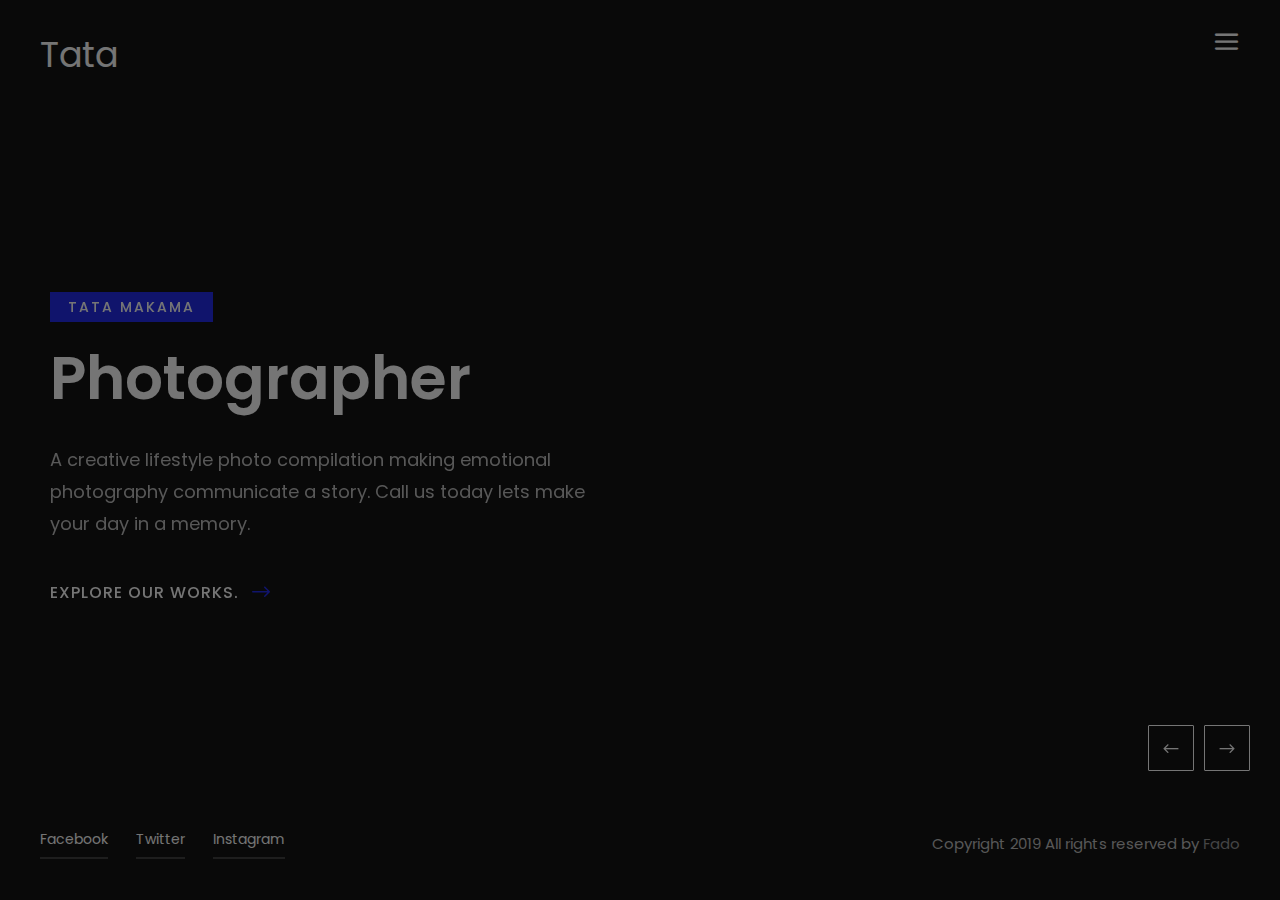
<file: index.html>
<!DOCTYPE html>
<html lang="eng">
<head>
	<title>Tata | Portfolio</title>
	<meta charset="UTF-8">
	<meta name="description" content="Tata Makama Photographer">
	<meta name="keywords" content="photo, html">
	<meta name="viewport" content="width=device-width, initial-scale=1.0">
	<!-- Stylesheets -->
	<link rel="stylesheet" href="css/bootstrap.min.css"/>
	<link rel="stylesheet" href="css/font-awesome.min.css"/>
	<link rel="stylesheet" href="css/elegant-icons.css"/>
	<link rel="stylesheet" href="css/owl.carousel.min.css"/>
	<link href="https://fonts.googleapis.com/css?family=Trade+Winds&display=swap" rel="stylesheet">

	<!-- Main Stylesheets -->
	<link rel="stylesheet" href="css/style.css"/>

</head>
<body>
	<!-- Page Preloder -->
	<div id="preloder">
		<div class="loader"></div>
	</div>

	<!-- Offcanvas Menu Section -->
	<div class="offcanvas-menu-wrapper">
		<div class="menu-header">
			<a href="./index.html" class="site-logo">
			 Tata Makama
			</a>
			<div class="menu-switch" id="menu-canvas-close">
				<i class="icon_close"></i>
			</div>
		</div>
		<ul class="main-menu">
			<li><a href="index.html" class="active">Home</a></li>
			<li><a href="gallery.html">Gallery</a></li>
			<li><a href="blog.html">Blog</a></li>
			<li><a href="about.html">About</a></li>
			<li><a href="contact.html">Contact</a></li>
		</ul>
		<div class="menu-footer">
			<div class="footer-social">
				<a href="#">Facebook</a>
				<a href="#">Twitter</a>
				<a href="#">Instagram</a>
			</div>
			<div class="copyright">
			<p>
 	 			Copyright 2019 All rights reserved  by <a href="$" target="_blank">Fado</a>
  	   		</p>
	 		</div>
		</div>
	</div>
	<!-- Offcanvas Menu Section end -->
	
	<!-- Header section -->
	<header class="header-section">
		<a href="./index.html" class="site-logo">
			Tata 
		</a>
		<div class="menu-switch" id="menu-canvas-show">
			<i class="icon_menu"></i>
		</div>
	</header>
	<!-- Header section end -->

	<!-- Hero section -->
	<section class="hero-section">
		<div class="hero-slider owl-carousel">
			<div class="hero-item">
				<div class="hero-text">
					<div class="ht-cata">Tata Makama</div>
					<h2>Photographer</h2>
					<p> A creative lifestyle photo compilation making emotional photography communicate a story. Call us today lets make your day in a memory.</p>
					<a href="./gallery.html" class="ht-btn">Explore our works. <i class="arrow_right"></i></a>
				</div>
				<div class="hi-bg set-bg" data-setbg="https://res.cloudinary.com/fado/image/upload/v1582569573/Tata%20Makama/img/slider-1_glulpc.jpg"></div>
			</div>
			<div class="hero-item">
				<div class="hero-text">
					<div class="ht-cata">Tata Makama</div>
					<h2>Photographer</h2>
					<p>Contact Us Now!</p>
					<a href="./contact.html" class="ht-btn">Contact us <i class="arrow_right"></i></a>
				</div>
				<div class="hi-bg set-bg" data-setbg="https://res.cloudinary.com/fado/image/upload/v1582569572/Tata%20Makama/img/slider-2_rz9vy5.jpg"></div>
			</div>
			<div class="hero-item">
				<div class="hero-text">
					<div class="ht-cata">Tata Makama</div>
					<h2>Photographer</h2>
					<p>Visit our blog today, learn tips to take amazing pics. </p>
					<a href="./blog.html" class="ht-btn">See More <i class="arrow_right"></i></a>
				</div>
				<div class="hi-bg set-bg" data-setbg="https://res.cloudinary.com/fado/image/upload/v1582576478/Tata%20Makama/img/slider-3_blwbri.jpg"></div>
			</div>
		</div>
	</section>
	<!-- Hero section end -->

	<!-- Footer section -->
	<footer class="footer-section">
		<div class="footer-social">
			<a href="#">Facebook</a>
			<a href="#">Twitter</a>
			<a href="#">Instagram</a>
		</div>
		<div class="copyright"><p>
  Copyright 2019 All rights reserved  by <a href="" target="_blank">Fado</a>
  </p></div>
	</footer>
	<!-- Footer section end -->

	<!--====== Javascripts & Jquery ======-->
	<script src="js/vendor/jquery-3.2.1.min.js"></script>
	<script src="js/bootstrap.min.js"></script>
	<script src="js/owl.carousel.min.js"></script>
	<script src="js/masonry.pkgd.min.js"></script>
	<script src="js/main.js"></script>

	</body>
</html>
</file>
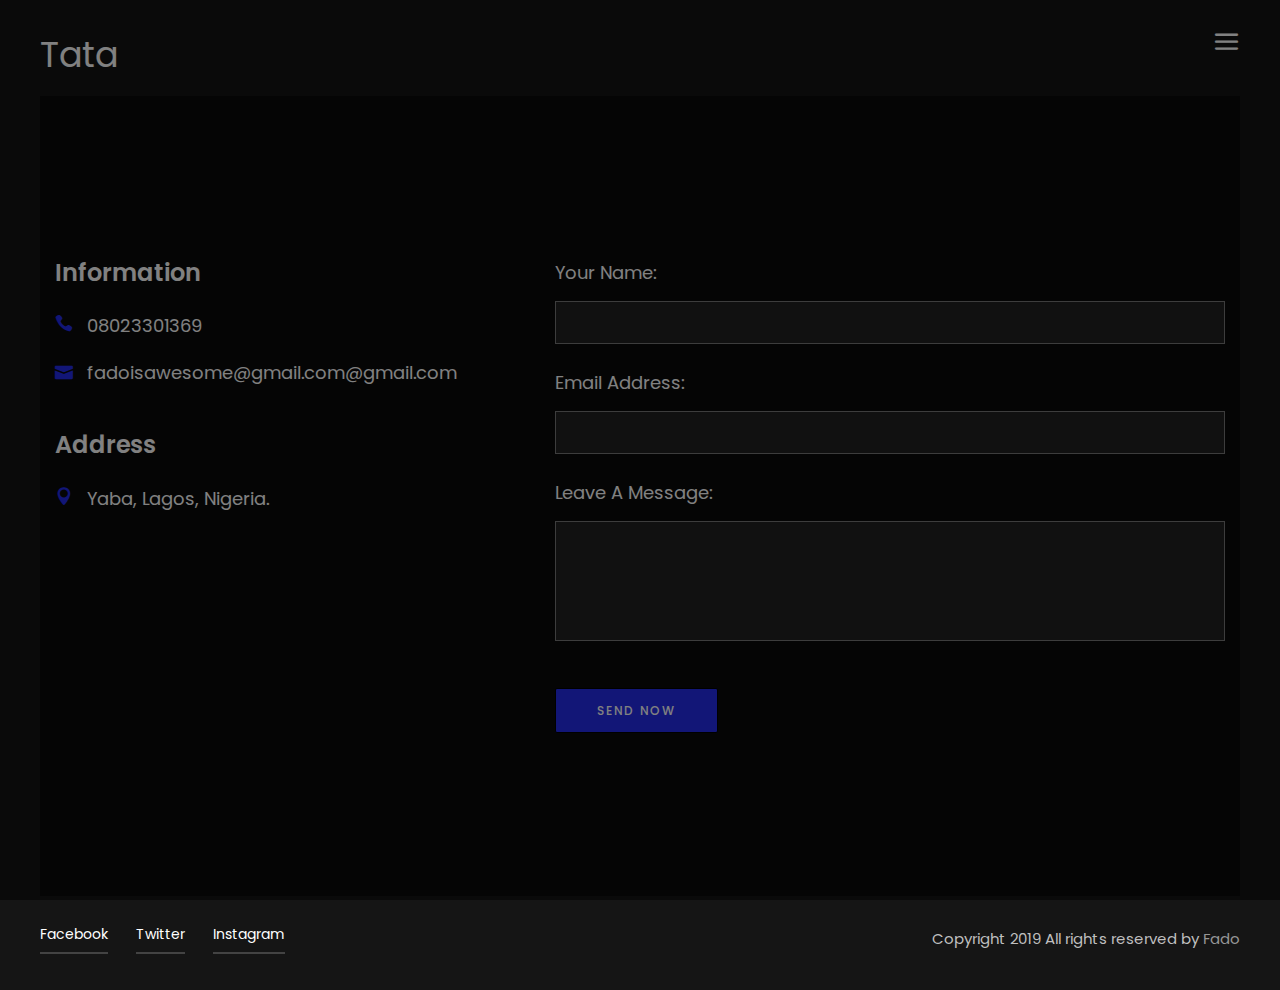
<file: contact.html>
<!DOCTYPE html>
<html lang="eng">
<head>
	<title>Tata | Contact Me</title>
	<meta charset="UTF-8">
	<meta name="description" content="Tata Makama Contact Me">
	<meta name="keywords" content="photo, html">
	<meta name="viewport" content="width=device-width, initial-scale=1.0">
	<!-- Stylesheets -->
	<link rel="stylesheet" href="css/bootstrap.min.css"/>
	<link rel="stylesheet" href="css/font-awesome.min.css"/>
	<link rel="stylesheet" href="css/elegant-icons.css"/>
	<link href="https://fonts.googleapis.com/css?family=Trade+Winds&display=swap" rel="stylesheet">
	<!-- Main Stylesheets -->
	<link rel="stylesheet" href="css/style.css"/>

</head>
<body>
	<!-- Page Preloder -->
	<div id="preloder">
		<div class="loader"></div>
	</div>

	<!-- Offcanvas Menu Section -->
	<div class="offcanvas-menu-wrapper">
		<div class="menu-header">
			<a href="./index.html" class="site-logo">
				Tata
			</a>
			<div class="menu-switch" id="menu-canvas-close">
				<i class="icon_close"></i>
			</div>
		</div>
		<ul class="main-menu">
			<li><a href="index.html">Home</a></li>
			<li><a href="gallery.html">Gallery</a></li>
			<li><a href="blog.html">Blog</a></li>
			<li><a href="about.html">About</a></li>
			<li><a href="contact.html" class="active">Contact</a></li>
		</ul>
		<div class="menu-footer">
			<div class="footer-social">
				<a href="#">Facebook</a>
				<a href="#">Twitter</a>
				<a href="#">Instagram</a>
			</div>
			<div class="copyright">
				<p>
					Copyright 2019 All rights reserved  by <a href="$" target="_blank">Fado</a>
				</p>
			</div>
		</div>
	</div>
	<!-- Offcanvas Menu Section end -->
	
	<!-- Header section -->
	<header class="header-section">
		<a href="./index.html" class="site-logo">
			Tata
		</a>
		<div class="menu-switch" id="menu-canvas-show">
			<i class="icon_menu"></i>
		</div>
	</header>
	<!-- Header section end -->

	<!-- Contact section -->
	<section class="contact-section">
		<div class="contact-warp set-bg" data-setbg="https://res.cloudinary.com/fado/image/upload/v1582569511/Tata%20Makama/img/bg-2_oow8ns.jpg">
			<div class="container">
				<div class="row">
					<div class="col-lg-5">
						<div class="contact-info">
							<h4>Information</h4>
							<div class="ci-item"><i class="icon_phone"></i>08023301369</div>
							<div class="ci-item"><i class="icon_mail"></i>fadoisawesome@gmail.com@gmail.com</div>
						</div>
						<div class="contact-info">
							<h4>Address</h4>
							<div class="ci-item"><i class="icon_pin"></i>Yaba, Lagos, Nigeria.</div>
						</div>
					</div>
					<div class="col-lg-7">
						<form class="contact-form">
							<label for="y-name">Your Name:</label>
							<input type="text" id="y-name">
							<label for="y-email">Email Address:</label>
							<input type="text" id="y-email">
							<label for="y-msg">Leave A Message:</label>
							<textarea id="y-msg"></textarea>
							<button class="site-btn">Send Now</button>
						</form>
					</div>
				</div>
			</div>
		</div>
	</section>
	<!-- Contact section end -->

	<!-- Footer section -->
	<footer class="footer-section">
		<div class="footer-social">
			<a href="#">Facebook</a>
			<a href="#">Twitter</a>
			<a href="#">Instagram</a>
		</div>
		<div class="copyright">
			<p>
				Copyright 2019 All rights reserved  by <a href="$" target="_blank">Fado</a>
			</p>
		</div>
	</footer>
	<!-- Footer section end -->

	<!--====== Javascripts & Jquery ======-->
	<script src="js/vendor/jquery-3.2.1.min.js"></script>
	<script src="js/bootstrap.min.js"></script>
	<script src="js/owl.carousel.min.js"></script>
	<script src="js/masonry.pkgd.min.js"></script>
	<script src="js/main.js"></script>

	</body>
</html>
</file>
<file: css/elegant-icons.css>
@font-face {
	font-family: 'ElegantIcons';
	src:url('../icon-fonts/ElegantIcons.eot');
	src:url('../icon-fonts/ElegantIcons.eot?#iefix') format('embedded-opentype'),
		url('../icon-fonts/ElegantIcons.woff') format('woff'),
		url('../icon-fonts/ElegantIcons.ttf') format('truetype'),
		url('../icon-fonts/ElegantIcons.svg#ElegantIcons') format('svg');
	font-weight: normal;
	font-style: normal;
}

/* Use the following CSS code if you want to use data attributes for inserting your icons */
[data-icon]:before {
	font-family: 'ElegantIcons';
	content: attr(data-icon);
	speak: none;
	font-weight: normal;
	font-variant: normal;
	text-transform: none;
	line-height: 1;
	-webkit-font-smoothing: antialiased;
	-moz-osx-font-smoothing: grayscale;
}

/* Use the following CSS code if you want to have a class per icon */
/*
Instead of a list of all class selectors,
you can use the generic selector below, but it's slower:
[class*="your-class-prefix"] {
*/
.arrow_up, .arrow_down, .arrow_left, .arrow_right, .arrow_left-up, .arrow_right-up, .arrow_right-down, .arrow_left-down, .arrow-up-down, .arrow_up-down_alt, .arrow_left-right_alt, .arrow_left-right, .arrow_expand_alt2, .arrow_expand_alt, .arrow_condense, .arrow_expand, .arrow_move, .arrow_carrot-up, .arrow_carrot-down, .arrow_carrot-left, .arrow_carrot-right, .arrow_carrot-2up, .arrow_carrot-2down, .arrow_carrot-2left, .arrow_carrot-2right, .arrow_carrot-up_alt2, .arrow_carrot-down_alt2, .arrow_carrot-left_alt2, .arrow_carrot-right_alt2, .arrow_carrot-2up_alt2, .arrow_carrot-2down_alt2, .arrow_carrot-2left_alt2, .arrow_carrot-2right_alt2, .arrow_triangle-up, .arrow_triangle-down, .arrow_triangle-left, .arrow_triangle-right, .arrow_triangle-up_alt2, .arrow_triangle-down_alt2, .arrow_triangle-left_alt2, .arrow_triangle-right_alt2, .arrow_back, .icon_minus-06, .icon_plus, .icon_close, .icon_check, .icon_minus_alt2, .icon_plus_alt2, .icon_close_alt2, .icon_check_alt2, .icon_zoom-out_alt, .icon_zoom-in_alt, .icon_search, .icon_box-empty, .icon_box-selected, .icon_minus-box, .icon_plus-box, .icon_box-checked, .icon_circle-empty, .icon_circle-slelected, .icon_stop_alt2, .icon_stop, .icon_pause_alt2, .icon_pause, .icon_menu, .icon_menu-square_alt2, .icon_menu-circle_alt2, .icon_ul, .icon_ol, .icon_adjust-horiz, .icon_adjust-vert, .icon_document_alt, .icon_documents_alt, .icon_pencil, .icon_pencil-edit_alt, .icon_pencil-edit, .icon_folder-alt, .icon_folder-open_alt, .icon_folder-add_alt, .icon_info_alt, .icon_error-oct_alt, .icon_error-circle_alt, .icon_error-triangle_alt, .icon_question_alt2, .icon_question, .icon_comment_alt, .icon_chat_alt, .icon_vol-mute_alt, .icon_volume-low_alt, .icon_volume-high_alt, .icon_quotations, .icon_quotations_alt2, .icon_clock_alt, .icon_lock_alt, .icon_lock-open_alt, .icon_key_alt, .icon_cloud_alt, .icon_cloud-upload_alt, .icon_cloud-download_alt, .icon_image, .icon_images, .icon_lightbulb_alt, .icon_gift_alt, .icon_house_alt, .icon_genius, .icon_mobile, .icon_tablet, .icon_laptop, .icon_desktop, .icon_camera_alt, .icon_mail_alt, .icon_cone_alt, .icon_ribbon_alt, .icon_bag_alt, .icon_creditcard, .icon_cart_alt, .icon_paperclip, .icon_tag_alt, .icon_tags_alt, .icon_trash_alt, .icon_cursor_alt, .icon_mic_alt, .icon_compass_alt, .icon_pin_alt, .icon_pushpin_alt, .icon_map_alt, .icon_drawer_alt, .icon_toolbox_alt, .icon_book_alt, .icon_calendar, .icon_film, .icon_table, .icon_contacts_alt, .icon_headphones, .icon_lifesaver, .icon_piechart, .icon_refresh, .icon_link_alt, .icon_link, .icon_loading, .icon_blocked, .icon_archive_alt, .icon_heart_alt, .icon_star_alt, .icon_star-half_alt, .icon_star, .icon_star-half, .icon_tools, .icon_tool, .icon_cog, .icon_cogs, .arrow_up_alt, .arrow_down_alt, .arrow_left_alt, .arrow_right_alt, .arrow_left-up_alt, .arrow_right-up_alt, .arrow_right-down_alt, .arrow_left-down_alt, .arrow_condense_alt, .arrow_expand_alt3, .arrow_carrot_up_alt, .arrow_carrot-down_alt, .arrow_carrot-left_alt, .arrow_carrot-right_alt, .arrow_carrot-2up_alt, .arrow_carrot-2dwnn_alt, .arrow_carrot-2left_alt, .arrow_carrot-2right_alt, .arrow_triangle-up_alt, .arrow_triangle-down_alt, .arrow_triangle-left_alt, .arrow_triangle-right_alt, .icon_minus_alt, .icon_plus_alt, .icon_close_alt, .icon_check_alt, .icon_zoom-out, .icon_zoom-in, .icon_stop_alt, .icon_menu-square_alt, .icon_menu-circle_alt, .icon_document, .icon_documents, .icon_pencil_alt, .icon_folder, .icon_folder-open, .icon_folder-add, .icon_folder_upload, .icon_folder_download, .icon_info, .icon_error-circle, .icon_error-oct, .icon_error-triangle, .icon_question_alt, .icon_comment, .icon_chat, .icon_vol-mute, .icon_volume-low, .icon_volume-high, .icon_quotations_alt, .icon_clock, .icon_lock, .icon_lock-open, .icon_key, .icon_cloud, .icon_cloud-upload, .icon_cloud-download, .icon_lightbulb, .icon_gift, .icon_house, .icon_camera, .icon_mail, .icon_cone, .icon_ribbon, .icon_bag, .icon_cart, .icon_tag, .icon_tags, .icon_trash, .icon_cursor, .icon_mic, .icon_compass, .icon_pin, .icon_pushpin, .icon_map, .icon_drawer, .icon_toolbox, .icon_book, .icon_contacts, .icon_archive, .icon_heart, .icon_profile, .icon_group, .icon_grid-2x2, .icon_grid-3x3, .icon_music, .icon_pause_alt, .icon_phone, .icon_upload, .icon_download, .social_facebook, .social_twitter, .social_pinterest, .social_googleplus, .social_tumblr, .social_tumbleupon, .social_wordpress, .social_instagram, .social_dribbble, .social_vimeo, .social_linkedin, .social_rss, .social_deviantart, .social_share, .social_myspace, .social_skype, .social_youtube, .social_picassa, .social_googledrive, .social_flickr, .social_blogger, .social_spotify, .social_delicious, .social_facebook_circle, .social_twitter_circle, .social_pinterest_circle, .social_googleplus_circle, .social_tumblr_circle, .social_stumbleupon_circle, .social_wordpress_circle, .social_instagram_circle, .social_dribbble_circle, .social_vimeo_circle, .social_linkedin_circle, .social_rss_circle, .social_deviantart_circle, .social_share_circle, .social_myspace_circle, .social_skype_circle, .social_youtube_circle, .social_picassa_circle, .social_googledrive_alt2, .social_flickr_circle, .social_blogger_circle, .social_spotify_circle, .social_delicious_circle, .social_facebook_square, .social_twitter_square, .social_pinterest_square, .social_googleplus_square, .social_tumblr_square, .social_stumbleupon_square, .social_wordpress_square, .social_instagram_square, .social_dribbble_square, .social_vimeo_square, .social_linkedin_square, .social_rss_square, .social_deviantart_square, .social_share_square, .social_myspace_square, .social_skype_square, .social_youtube_square, .social_picassa_square, .social_googledrive_square, .social_flickr_square, .social_blogger_square, .social_spotify_square, .social_delicious_square, .icon_printer, .icon_calulator, .icon_building, .icon_floppy, .icon_drive, .icon_search-2, .icon_id, .icon_id-2, .icon_puzzle, .icon_like, .icon_dislike, .icon_mug, .icon_currency, .icon_wallet, .icon_pens, .icon_easel, .icon_flowchart, .icon_datareport, .icon_briefcase, .icon_shield, .icon_percent, .icon_globe, .icon_globe-2, .icon_target, .icon_hourglass, .icon_balance, .icon_rook, .icon_printer-alt, .icon_calculator_alt, .icon_building_alt, .icon_floppy_alt, .icon_drive_alt, .icon_search_alt, .icon_id_alt, .icon_id-2_alt, .icon_puzzle_alt, .icon_like_alt, .icon_dislike_alt, .icon_mug_alt, .icon_currency_alt, .icon_wallet_alt, .icon_pens_alt, .icon_easel_alt, .icon_flowchart_alt, .icon_datareport_alt, .icon_briefcase_alt, .icon_shield_alt, .icon_percent_alt, .icon_globe_alt, .icon_clipboard {
	font-family: 'ElegantIcons';
	speak: none;
	font-style: normal;
	font-weight: normal;
	font-variant: normal;
	text-transform: none;
	line-height: 1;
	-webkit-font-smoothing: antialiased;
}
.arrow_up:before {
	content: "\21";
}
.arrow_down:before {
	content: "\22";
}
.arrow_left:before {
	content: "\23";
}
.arrow_right:before {
	content: "\24";
}
.arrow_left-up:before {
	content: "\25";
}
.arrow_right-up:before {
	content: "\26";
}
.arrow_right-down:before {
	content: "\27";
}
.arrow_left-down:before {
	content: "\28";
}
.arrow-up-down:before {
	content: "\29";
}
.arrow_up-down_alt:before {
	content: "\2a";
}
.arrow_left-right_alt:before {
	content: "\2b";
}
.arrow_left-right:before {
	content: "\2c";
}
.arrow_expand_alt2:before {
	content: "\2d";
}
.arrow_expand_alt:before {
	content: "\2e";
}
.arrow_condense:before {
	content: "\2f";
}
.arrow_expand:before {
	content: "\30";
}
.arrow_move:before {
	content: "\31";
}
.arrow_carrot-up:before {
	content: "\32";
}
.arrow_carrot-down:before {
	content: "\33";
}
.arrow_carrot-left:before {
	content: "\34";
}
.arrow_carrot-right:before {
	content: "\35";
}
.arrow_carrot-2up:before {
	content: "\36";
}
.arrow_carrot-2down:before {
	content: "\37";
}
.arrow_carrot-2left:before {
	content: "\38";
}
.arrow_carrot-2right:before {
	content: "\39";
}
.arrow_carrot-up_alt2:before {
	content: "\3a";
}
.arrow_carrot-down_alt2:before {
	content: "\3b";
}
.arrow_carrot-left_alt2:before {
	content: "\3c";
}
.arrow_carrot-right_alt2:before {
	content: "\3d";
}
.arrow_carrot-2up_alt2:before {
	content: "\3e";
}
.arrow_carrot-2down_alt2:before {
	content: "\3f";
}
.arrow_carrot-2left_alt2:before {
	content: "\40";
}
.arrow_carrot-2right_alt2:before {
	content: "\41";
}
.arrow_triangle-up:before {
	content: "\42";
}
.arrow_triangle-down:before {
	content: "\43";
}
.arrow_triangle-left:before {
	content: "\44";
}
.arrow_triangle-right:before {
	content: "\45";
}
.arrow_triangle-up_alt2:before {
	content: "\46";
}
.arrow_triangle-down_alt2:before {
	content: "\47";
}
.arrow_triangle-left_alt2:before {
	content: "\48";
}
.arrow_triangle-right_alt2:before {
	content: "\49";
}
.arrow_back:before {
	content: "\4a";
}
.icon_minus-06:before {
	content: "\4b";
}
.icon_plus:before {
	content: "\4c";
}
.icon_close:before {
	content: "\4d";
}
.icon_check:before {
	content: "\4e";
}
.icon_minus_alt2:before {
	content: "\4f";
}
.icon_plus_alt2:before {
	content: "\50";
}
.icon_close_alt2:before {
	content: "\51";
}
.icon_check_alt2:before {
	content: "\52";
}
.icon_zoom-out_alt:before {
	content: "\53";
}
.icon_zoom-in_alt:before {
	content: "\54";
}
.icon_search:before {
	content: "\55";
}
.icon_box-empty:before {
	content: "\56";
}
.icon_box-selected:before {
	content: "\57";
}
.icon_minus-box:before {
	content: "\58";
}
.icon_plus-box:before {
	content: "\59";
}
.icon_box-checked:before {
	content: "\5a";
}
.icon_circle-empty:before {
	content: "\5b";
}
.icon_circle-slelected:before {
	content: "\5c";
}
.icon_stop_alt2:before {
	content: "\5d";
}
.icon_stop:before {
	content: "\5e";
}
.icon_pause_alt2:before {
	content: "\5f";
}
.icon_pause:before {
	content: "\60";
}
.icon_menu:before {
	content: "\61";
}
.icon_menu-square_alt2:before {
	content: "\62";
}
.icon_menu-circle_alt2:before {
	content: "\63";
}
.icon_ul:before {
	content: "\64";
}
.icon_ol:before {
	content: "\65";
}
.icon_adjust-horiz:before {
	content: "\66";
}
.icon_adjust-vert:before {
	content: "\67";
}
.icon_document_alt:before {
	content: "\68";
}
.icon_documents_alt:before {
	content: "\69";
}
.icon_pencil:before {
	content: "\6a";
}
.icon_pencil-edit_alt:before {
	content: "\6b";
}
.icon_pencil-edit:before {
	content: "\6c";
}
.icon_folder-alt:before {
	content: "\6d";
}
.icon_folder-open_alt:before {
	content: "\6e";
}
.icon_folder-add_alt:before {
	content: "\6f";
}
.icon_info_alt:before {
	content: "\70";
}
.icon_error-oct_alt:before {
	content: "\71";
}
.icon_error-circle_alt:before {
	content: "\72";
}
.icon_error-triangle_alt:before {
	content: "\73";
}
.icon_question_alt2:before {
	content: "\74";
}
.icon_question:before {
	content: "\75";
}
.icon_comment_alt:before {
	content: "\76";
}
.icon_chat_alt:before {
	content: "\77";
}
.icon_vol-mute_alt:before {
	content: "\78";
}
.icon_volume-low_alt:before {
	content: "\79";
}
.icon_volume-high_alt:before {
	content: "\7a";
}
.icon_quotations:before {
	content: "\7b";
}
.icon_quotations_alt2:before {
	content: "\7c";
}
.icon_clock_alt:before {
	content: "\7d";
}
.icon_lock_alt:before {
	content: "\7e";
}
.icon_lock-open_alt:before {
	content: "\e000";
}
.icon_key_alt:before {
	content: "\e001";
}
.icon_cloud_alt:before {
	content: "\e002";
}
.icon_cloud-upload_alt:before {
	content: "\e003";
}
.icon_cloud-download_alt:before {
	content: "\e004";
}
.icon_image:before {
	content: "\e005";
}
.icon_images:before {
	content: "\e006";
}
.icon_lightbulb_alt:before {
	content: "\e007";
}
.icon_gift_alt:before {
	content: "\e008";
}
.icon_house_alt:before {
	content: "\e009";
}
.icon_genius:before {
	content: "\e00a";
}
.icon_mobile:before {
	content: "\e00b";
}
.icon_tablet:before {
	content: "\e00c";
}
.icon_laptop:before {
	content: "\e00d";
}
.icon_desktop:before {
	content: "\e00e";
}
.icon_camera_alt:before {
	content: "\e00f";
}
.icon_mail_alt:before {
	content: "\e010";
}
.icon_cone_alt:before {
	content: "\e011";
}
.icon_ribbon_alt:before {
	content: "\e012";
}
.icon_bag_alt:before {
	content: "\e013";
}
.icon_creditcard:before {
	content: "\e014";
}
.icon_cart_alt:before {
	content: "\e015";
}
.icon_paperclip:before {
	content: "\e016";
}
.icon_tag_alt:before {
	content: "\e017";
}
.icon_tags_alt:before {
	content: "\e018";
}
.icon_trash_alt:before {
	content: "\e019";
}
.icon_cursor_alt:before {
	content: "\e01a";
}
.icon_mic_alt:before {
	content: "\e01b";
}
.icon_compass_alt:before {
	content: "\e01c";
}
.icon_pin_alt:before {
	content: "\e01d";
}
.icon_pushpin_alt:before {
	content: "\e01e";
}
.icon_map_alt:before {
	content: "\e01f";
}
.icon_drawer_alt:before {
	content: "\e020";
}
.icon_toolbox_alt:before {
	content: "\e021";
}
.icon_book_alt:before {
	content: "\e022";
}
.icon_calendar:before {
	content: "\e023";
}
.icon_film:before {
	content: "\e024";
}
.icon_table:before {
	content: "\e025";
}
.icon_contacts_alt:before {
	content: "\e026";
}
.icon_headphones:before {
	content: "\e027";
}
.icon_lifesaver:before {
	content: "\e028";
}
.icon_piechart:before {
	content: "\e029";
}
.icon_refresh:before {
	content: "\e02a";
}
.icon_link_alt:before {
	content: "\e02b";
}
.icon_link:before {
	content: "\e02c";
}
.icon_loading:before {
	content: "\e02d";
}
.icon_blocked:before {
	content: "\e02e";
}
.icon_archive_alt:before {
	content: "\e02f";
}
.icon_heart_alt:before {
	content: "\e030";
}
.icon_star_alt:before {
	content: "\e031";
}
.icon_star-half_alt:before {
	content: "\e032";
}
.icon_star:before {
	content: "\e033";
}
.icon_star-half:before {
	content: "\e034";
}
.icon_tools:before {
	content: "\e035";
}
.icon_tool:before {
	content: "\e036";
}
.icon_cog:before {
	content: "\e037";
}
.icon_cogs:before {
	content: "\e038";
}
.arrow_up_alt:before {
	content: "\e039";
}
.arrow_down_alt:before {
	content: "\e03a";
}
.arrow_left_alt:before {
	content: "\e03b";
}
.arrow_right_alt:before {
	content: "\e03c";
}
.arrow_left-up_alt:before {
	content: "\e03d";
}
.arrow_right-up_alt:before {
	content: "\e03e";
}
.arrow_right-down_alt:before {
	content: "\e03f";
}
.arrow_left-down_alt:before {
	content: "\e040";
}
.arrow_condense_alt:before {
	content: "\e041";
}
.arrow_expand_alt3:before {
	content: "\e042";
}
.arrow_carrot_up_alt:before {
	content: "\e043";
}
.arrow_carrot-down_alt:before {
	content: "\e044";
}
.arrow_carrot-left_alt:before {
	content: "\e045";
}
.arrow_carrot-right_alt:before {
	content: "\e046";
}
.arrow_carrot-2up_alt:before {
	content: "\e047";
}
.arrow_carrot-2dwnn_alt:before {
	content: "\e048";
}
.arrow_carrot-2left_alt:before {
	content: "\e049";
}
.arrow_carrot-2right_alt:before {
	content: "\e04a";
}
.arrow_triangle-up_alt:before {
	content: "\e04b";
}
.arrow_triangle-down_alt:before {
	content: "\e04c";
}
.arrow_triangle-left_alt:before {
	content: "\e04d";
}
.arrow_triangle-right_alt:before {
	content: "\e04e";
}
.icon_minus_alt:before {
	content: "\e04f";
}
.icon_plus_alt:before {
	content: "\e050";
}
.icon_close_alt:before {
	content: "\e051";
}
.icon_check_alt:before {
	content: "\e052";
}
.icon_zoom-out:before {
	content: "\e053";
}
.icon_zoom-in:before {
	content: "\e054";
}
.icon_stop_alt:before {
	content: "\e055";
}
.icon_menu-square_alt:before {
	content: "\e056";
}
.icon_menu-circle_alt:before {
	content: "\e057";
}
.icon_document:before {
	content: "\e058";
}
.icon_documents:before {
	content: "\e059";
}
.icon_pencil_alt:before {
	content: "\e05a";
}
.icon_folder:before {
	content: "\e05b";
}
.icon_folder-open:before {
	content: "\e05c";
}
.icon_folder-add:before {
	content: "\e05d";
}
.icon_folder_upload:before {
	content: "\e05e";
}
.icon_folder_download:before {
	content: "\e05f";
}
.icon_info:before {
	content: "\e060";
}
.icon_error-circle:before {
	content: "\e061";
}
.icon_error-oct:before {
	content: "\e062";
}
.icon_error-triangle:before {
	content: "\e063";
}
.icon_question_alt:before {
	content: "\e064";
}
.icon_comment:before {
	content: "\e065";
}
.icon_chat:before {
	content: "\e066";
}
.icon_vol-mute:before {
	content: "\e067";
}
.icon_volume-low:before {
	content: "\e068";
}
.icon_volume-high:before {
	content: "\e069";
}
.icon_quotations_alt:before {
	content: "\e06a";
}
.icon_clock:before {
	content: "\e06b";
}
.icon_lock:before {
	content: "\e06c";
}
.icon_lock-open:before {
	content: "\e06d";
}
.icon_key:before {
	content: "\e06e";
}
.icon_cloud:before {
	content: "\e06f";
}
.icon_cloud-upload:before {
	content: "\e070";
}
.icon_cloud-download:before {
	content: "\e071";
}
.icon_lightbulb:before {
	content: "\e072";
}
.icon_gift:before {
	content: "\e073";
}
.icon_house:before {
	content: "\e074";
}
.icon_camera:before {
	content: "\e075";
}
.icon_mail:before {
	content: "\e076";
}
.icon_cone:before {
	content: "\e077";
}
.icon_ribbon:before {
	content: "\e078";
}
.icon_bag:before {
	content: "\e079";
}
.icon_cart:before {
	content: "\e07a";
}
.icon_tag:before {
	content: "\e07b";
}
.icon_tags:before {
	content: "\e07c";
}
.icon_trash:before {
	content: "\e07d";
}
.icon_cursor:before {
	content: "\e07e";
}
.icon_mic:before {
	content: "\e07f";
}
.icon_compass:before {
	content: "\e080";
}
.icon_pin:before {
	content: "\e081";
}
.icon_pushpin:before {
	content: "\e082";
}
.icon_map:before {
	content: "\e083";
}
.icon_drawer:before {
	content: "\e084";
}
.icon_toolbox:before {
	content: "\e085";
}
.icon_book:before {
	content: "\e086";
}
.icon_contacts:before {
	content: "\e087";
}
.icon_archive:before {
	content: "\e088";
}
.icon_heart:before {
	content: "\e089";
}
.icon_profile:before {
	content: "\e08a";
}
.icon_group:before {
	content: "\e08b";
}
.icon_grid-2x2:before {
	content: "\e08c";
}
.icon_grid-3x3:before {
	content: "\e08d";
}
.icon_music:before {
	content: "\e08e";
}
.icon_pause_alt:before {
	content: "\e08f";
}
.icon_phone:before {
	content: "\e090";
}
.icon_upload:before {
	content: "\e091";
}
.icon_download:before {
	content: "\e092";
}
.social_facebook:before {
	content: "\e093";
}
.social_twitter:before {
	content: "\e094";
}
.social_pinterest:before {
	content: "\e095";
}
.social_googleplus:before {
	content: "\e096";
}
.social_tumblr:before {
	content: "\e097";
}
.social_tumbleupon:before {
	content: "\e098";
}
.social_wordpress:before {
	content: "\e099";
}
.social_instagram:before {
	content: "\e09a";
}
.social_dribbble:before {
	content: "\e09b";
}
.social_vimeo:before {
	content: "\e09c";
}
.social_linkedin:before {
	content: "\e09d";
}
.social_rss:before {
	content: "\e09e";
}
.social_deviantart:before {
	content: "\e09f";
}
.social_share:before {
	content: "\e0a0";
}
.social_myspace:before {
	content: "\e0a1";
}
.social_skype:before {
	content: "\e0a2";
}
.social_youtube:before {
	content: "\e0a3";
}
.social_picassa:before {
	content: "\e0a4";
}
.social_googledrive:before {
	content: "\e0a5";
}
.social_flickr:before {
	content: "\e0a6";
}
.social_blogger:before {
	content: "\e0a7";
}
.social_spotify:before {
	content: "\e0a8";
}
.social_delicious:before {
	content: "\e0a9";
}
.social_facebook_circle:before {
	content: "\e0aa";
}
.social_twitter_circle:before {
	content: "\e0ab";
}
.social_pinterest_circle:before {
	content: "\e0ac";
}
.social_googleplus_circle:before {
	content: "\e0ad";
}
.social_tumblr_circle:before {
	content: "\e0ae";
}
.social_stumbleupon_circle:before {
	content: "\e0af";
}
.social_wordpress_circle:before {
	content: "\e0b0";
}
.social_instagram_circle:before {
	content: "\e0b1";
}
.social_dribbble_circle:before {
	content: "\e0b2";
}
.social_vimeo_circle:before {
	content: "\e0b3";
}
.social_linkedin_circle:before {
	content: "\e0b4";
}
.social_rss_circle:before {
	content: "\e0b5";
}
.social_deviantart_circle:before {
	content: "\e0b6";
}
.social_share_circle:before {
	content: "\e0b7";
}
.social_myspace_circle:before {
	content: "\e0b8";
}
.social_skype_circle:before {
	content: "\e0b9";
}
.social_youtube_circle:before {
	content: "\e0ba";
}
.social_picassa_circle:before {
	content: "\e0bb";
}
.social_googledrive_alt2:before {
	content: "\e0bc";
}
.social_flickr_circle:before {
	content: "\e0bd";
}
.social_blogger_circle:before {
	content: "\e0be";
}
.social_spotify_circle:before {
	content: "\e0bf";
}
.social_delicious_circle:before {
	content: "\e0c0";
}
.social_facebook_square:before {
	content: "\e0c1";
}
.social_twitter_square:before {
	content: "\e0c2";
}
.social_pinterest_square:before {
	content: "\e0c3";
}
.social_googleplus_square:before {
	content: "\e0c4";
}
.social_tumblr_square:before {
	content: "\e0c5";
}
.social_stumbleupon_square:before {
	content: "\e0c6";
}
.social_wordpress_square:before {
	content: "\e0c7";
}
.social_instagram_square:before {
	content: "\e0c8";
}
.social_dribbble_square:before {
	content: "\e0c9";
}
.social_vimeo_square:before {
	content: "\e0ca";
}
.social_linkedin_square:before {
	content: "\e0cb";
}
.social_rss_square:before {
	content: "\e0cc";
}
.social_deviantart_square:before {
	content: "\e0cd";
}
.social_share_square:before {
	content: "\e0ce";
}
.social_myspace_square:before {
	content: "\e0cf";
}
.social_skype_square:before {
	content: "\e0d0";
}
.social_youtube_square:before {
	content: "\e0d1";
}
.social_picassa_square:before {
	content: "\e0d2";
}
.social_googledrive_square:before {
	content: "\e0d3";
}
.social_flickr_square:before {
	content: "\e0d4";
}
.social_blogger_square:before {
	content: "\e0d5";
}
.social_spotify_square:before {
	content: "\e0d6";
}
.social_delicious_square:before {
	content: "\e0d7";
}
.icon_printer:before {
	content: "\e103";
}
.icon_calulator:before {
	content: "\e0ee";
}
.icon_building:before {
	content: "\e0ef";
}
.icon_floppy:before {
	content: "\e0e8";
}
.icon_drive:before {
	content: "\e0ea";
}
.icon_search-2:before {
	content: "\e101";
}
.icon_id:before {
	content: "\e107";
}
.icon_id-2:before {
	content: "\e108";
}
.icon_puzzle:before {
	content: "\e102";
}
.icon_like:before {
	content: "\e106";
}
.icon_dislike:before {
	content: "\e0eb";
}
.icon_mug:before {
	content: "\e105";
}
.icon_currency:before {
	content: "\e0ed";
}
.icon_wallet:before {
	content: "\e100";
}
.icon_pens:before {
	content: "\e104";
}
.icon_easel:before {
	content: "\e0e9";
}
.icon_flowchart:before {
	content: "\e109";
}
.icon_datareport:before {
	content: "\e0ec";
}
.icon_briefcase:before {
	content: "\e0fe";
}
.icon_shield:before {
	content: "\e0f6";
}
.icon_percent:before {
	content: "\e0fb";
}
.icon_globe:before {
	content: "\e0e2";
}
.icon_globe-2:before {
	content: "\e0e3";
}
.icon_target:before {
	content: "\e0f5";
}
.icon_hourglass:before {
	content: "\e0e1";
}
.icon_balance:before {
	content: "\e0ff";
}
.icon_rook:before {
	content: "\e0f8";
}
.icon_printer-alt:before {
	content: "\e0fa";
}
.icon_calculator_alt:before {
	content: "\e0e7";
}
.icon_building_alt:before {
	content: "\e0fd";
}
.icon_floppy_alt:before {
	content: "\e0e4";
}
.icon_drive_alt:before {
	content: "\e0e5";
}
.icon_search_alt:before {
	content: "\e0f7";
}
.icon_id_alt:before {
	content: "\e0e0";
}
.icon_id-2_alt:before {
	content: "\e0fc";
}
.icon_puzzle_alt:before {
	content: "\e0f9";
}
.icon_like_alt:before {
	content: "\e0dd";
}
.icon_dislike_alt:before {
	content: "\e0f1";
}
.icon_mug_alt:before {
	content: "\e0dc";
}
.icon_currency_alt:before {
	content: "\e0f3";
}
.icon_wallet_alt:before {
	content: "\e0d8";
}
.icon_pens_alt:before {
	content: "\e0db";
}
.icon_easel_alt:before {
	content: "\e0f0";
}
.icon_flowchart_alt:before {
	content: "\e0df";
}
.icon_datareport_alt:before {
	content: "\e0f2";
}
.icon_briefcase_alt:before {
	content: "\e0f4";
}
.icon_shield_alt:before {
	content: "\e0d9";
}
.icon_percent_alt:before {
	content: "\e0da";
}
.icon_globe_alt:before {
	content: "\e0de";
}
.icon_clipboard:before {
	content: "\e0e6";
}


	.glyph {
		float: left;
		text-align: center;
		padding: .75em;
		margin: .4em 1.5em .75em 0;
		width: 6em;
text-shadow: none;
	}
        .glyph_big {
        font-size: 128px;
        color: #59c5dc;
        float: left;
        margin-right: 20px;
        }

        .glyph div { padding-bottom: 10px;}

	.glyph input {
		font-family: consolas, monospace;
		font-size: 12px;
		width: 100%;
		text-align: center;
		border: 0;
		box-shadow: 0 0 0 1px #ccc;
		padding: .2em;
                -moz-border-radius: 5px;
                -webkit-border-radius: 5px;
	}
	.centered {
		margin-left: auto;
		margin-right: auto;
	}
	.glyph .fs1 {
		font-size: 2em;
	}
</file>
<file: css/style.css>
/* =================================
------------------------------------
  Cassi | Photo Studio HTML Template
  Version: 1.0
 ------------------------------------
 ====================================*/


/*----------------------------------------*/


/* Template default CSS
/*----------------------------------------*/

@import url("https://fonts.googleapis.com/css?family=Poppins:300,300i,400,400i,500,500i,600,600i,700,700i&display=swap");
@import url("https://fonts.googleapis.com/css?family=Roboto:400,400i,700&display=swap");
html,
body {
    height: 100%;
    font-family: "Poppins", sans-serif;
    -webkit-font-smoothing: antialiased;
    background: #151515;
}

h1,
h2,
h3,
h4,
h5,
h6 {
    margin: 0;
    color: #333333;
    font-weight: 600;
}

h1 {
    font-size: 70px;
}

h2 {
    font-size: 36px;
}

h3 {
    font-size: 30px;
}

h4 {
    font-size: 24px;
}

h5 {
    font-size: 18px;
}

h6 {
    font-size: 16px;
}

p {
    font-size: 15px;
    color: #bfbfbf;
    line-height: 1.8;
}

img {
    max-width: 100%;
}

input:focus,
select:focus,
button:focus,
textarea:focus {
    outline: none;
}

a:hover,
a:focus {
    text-decoration: none;
    outline: none;
}

ul,
ol {
    padding: 0;
    margin: 0;
}

@media (min-width: 1200px) {
    .container {
        max-width: 1200px;
    }
}


/*---------------------
   Helper CSS
 -----------------------*/

.section-title {
    text-align: center;
    margin-bottom: 55px;
}

.section-title img {
    margin-bottom: 15px;
}

.section-title h2 {
    font-weight: 400;
    font-size: 38px;
    text-transform: uppercase;
}

.section-title p {
    padding-top: 15px;
    margin-bottom: 0;
}

.set-bg {
    background-repeat: no-repeat;
    background-size: cover;
    background-position: top center;
}

.spad {
    padding-top: 110px;
    padding-bottom: 105px;
}

.text-white h1,
.text-white h2,
.text-white h3,
.text-white h4,
.text-white h5,
.text-white h6,
.text-white p,
.text-white span,
.text-white li,
.text-white a {
    color: #fff;
}


/*---------------------
  Commom elements
-----------------------*/

.site-btn {
    display: inline-block;
    font-size: 16px;
    padding: 17px 25px;
    min-width: 170px;
    color: #fff;
    background: #242deb;
    line-height: 1;
    letter-spacing: 1px;
    text-transform: uppercase;
    text-align: center;
    font-weight: 500;
    border: none;
    border-radius: 2px;
}

.site-btn i {
    font-size: 24px;
    position: relative;
    top: 5px;
    margin-left: 4px;
}

.site-btn:hover {
    color: #fff;
}


/* Preloder */

#preloder {
    position: fixed;
    width: 100%;
    height: 100%;
    top: 0;
    left: 0;
    z-index: 999999;
    background: #000;
}

.loader {
    width: 40px;
    height: 40px;
    position: absolute;
    top: 50%;
    left: 50%;
    margin-top: -13px;
    margin-left: -13px;
    border-radius: 60px;
    animation: loader 0.8s linear infinite;
    -webkit-animation: loader 0.8s linear infinite;
}

@keyframes loader {
    0% {
        -webkit-transform: rotate(0deg);
        transform: rotate(0deg);
        border: 4px solid #f44336;
        border-left-color: transparent;
    }
    50% {
        -webkit-transform: rotate(180deg);
        transform: rotate(180deg);
        border: 4px solid #673ab7;
        border-left-color: transparent;
    }
    100% {
        -webkit-transform: rotate(360deg);
        transform: rotate(360deg);
        border: 4px solid #f44336;
        border-left-color: transparent;
    }
}

@-webkit-keyframes loader {
    0% {
        -webkit-transform: rotate(0deg);
        border: 4px solid #f44336;
        border-left-color: transparent;
    }
    50% {
        -webkit-transform: rotate(180deg);
        border: 4px solid #673ab7;
        border-left-color: transparent;
    }
    100% {
        -webkit-transform: rotate(360deg);
        border: 4px solid #f44336;
        border-left-color: transparent;
    }
}

.offcanvas-menu-wrapper {
    display: none;
    position: fixed;
    width: 100%;
    height: 100%;
    left: 0;
    top: 0;
    background: #151515;
    z-index: 9999;
    align-items: center;
    justify-content: center;
}

.offcanvas-menu-wrapper .menu-switch {
    position: relative;
    top: 50px;
    opacity: 0;
    filter: alpha(opacity=0);
}

.menu-header {
    position: absolute;
    width: 100%;
    top: 0;
    left: 0;
    padding: 24px 35px 14px 40px;
}

.main-menu {
    list-style: none;
    display: inline-block;
    text-align: center;
}

.main-menu li {
    display: block;
    margin-bottom: 15px;
    position: relative;
    top: 50px;
    opacity: 0;
    filter: alpha(opacity=0);
}

.main-menu li:nth-child(5) {
    -webkit-transition: all 0.5s ease 0s;
    -moz-transition: all 0.5s ease 0s;
    -o-transition: all 0.5s ease 0s;
    transition: all 0.5s ease 0s;
}

.main-menu li:nth-child(4) {
    -webkit-transition: all 0.5s ease 0.2s;
    -moz-transition: all 0.5s ease 0.2s;
    -o-transition: all 0.5s ease 0.2s;
    transition: all 0.5s ease 0.2s;
}

.main-menu li:nth-child(3) {
    -webkit-transition: all 0.5s ease 0.4s;
    -moz-transition: all 0.5s ease 0.4s;
    -o-transition: all 0.5s ease 0.4s;
    transition: all 0.5s ease 0.4s;
}

.main-menu li:nth-child(2) {
    -webkit-transition: all 0.5s ease 0.6s;
    -moz-transition: all 0.5s ease 0.6s;
    -o-transition: all 0.5s ease 0.6s;
    transition: all 0.5s ease 0.6s;
}

.main-menu li:nth-child(1) {
    -webkit-transition: all 0.5s ease 0.8s;
    -moz-transition: all 0.5s ease 0.8s;
    -o-transition: all 0.5s ease 0.8s;
    transition: all 0.5s ease 0.8s;
}

.main-menu li:last-child {
    margin-bottom: 0;
}

.main-menu li a {
    font-size: 48px;
    font-weight: 700;
    color: #fff;
    font-family: "Roboto", sans-serif;
    transition: all 0.3s;
}

@media (max-width: 576px) {
    .main-menu li a {
        font-size: 30px;
    }
}

.main-menu li a:hover,
.main-menu li a.active {
    color: #242deb;
}

.menu-footer {
    padding: 26px 40px 22px;
    position: absolute;
    width: 100%;
    left: 0;
    bottom: 0;
}

@media only screen and (min-width: 576px) and (max-width: 767px),
(max-width: 576px) {
    .menu-footer {
        display: none;
    }
}

.active .menu-switch {
    top: 0;
    opacity: 1;
    filter: alpha(opacity=100);
    -webkit-transition: all 0.5s ease 0.2s;
    -moz-transition: all 0.5s ease 0.2s;
    -o-transition: all 0.5s ease 0.2s;
    transition: all 0.5s ease 0.2s;
}

.active .main-menu li {
    top: 0;
    opacity: 1;
    filter: alpha(opacity=100);
}

.active .main-menu li:nth-child(1) {
    -webkit-transition: all 0.5s ease 0s;
    -moz-transition: all 0.5s ease 0s;
    -o-transition: all 0.5s ease 0s;
    transition: all 0.5s ease 0s;
}

.active .main-menu li:nth-child(2) {
    -webkit-transition: all 0.5s ease 0.2s;
    -moz-transition: all 0.5s ease 0.2s;
    -o-transition: all 0.5s ease 0.2s;
    transition: all 0.5s ease 0.2s;
}

.active .main-menu li:nth-child(3) {
    -webkit-transition: all 0.5s ease 0.4s;
    -moz-transition: all 0.5s ease 0.4s;
    -o-transition: all 0.5s ease 0.4s;
    transition: all 0.5s ease 0.4s;
}

.active .main-menu li:nth-child(4) {
    -webkit-transition: all 0.5s ease 0.6s;
    -moz-transition: all 0.5s ease 0.6s;
    -o-transition: all 0.5s ease 0.6s;
    transition: all 0.5s ease 0.6s;
}

.active .main-menu li:nth-child(5) {
    -webkit-transition: all 0.5s ease 0.8s;
    -moz-transition: all 0.5s ease 0.8s;
    -o-transition: all 0.5s ease 0.8s;
    transition: all 0.5s ease 0.8s;
}


/*---------------------
   Header section
 -----------------------*/

.header-section {
    padding: 24px 35px 14px 40px;
    overflow: hidden;
}

.site-logo {
    display: inline-block;
    padding-top: 5px;
    color: #fff;
    font-size: 35px;
    font-family: 'Trade Winds', ;
}

.menu-switch {
    float: right;
    cursor: pointer;
}

.menu-switch i {
    color: #fff;
    font-size: 37px;
    line-height: 37px;
}


/*---------------------
   Hero section
 -----------------------*/

@media only screen and (min-width: 768px) and (max-width: 991px) {
    .hero-section {
        padding: 0 40px;
    }
}

.hero-slider .owl-nav {
    position: absolute;
    right: 30px;
    bottom: 30px;
}

@media only screen and (min-width: 576px) and (max-width: 767px),
(max-width: 576px) {
    .hero-slider .owl-nav {
        right: calc(50% - 51px);
        bottom: 50px;
    }
}

.hero-slider .owl-nav button.owl-prev,
.hero-slider .owl-nav button.owl-next {
    display: inline-block;
    width: 46px;
    height: 46px;
    border: 1px solid #fff;
    color: #fff;
    font-size: 20px;
    padding-top: 6px !important;
    border-radius: 1px;
    -webkit-transition: all 0.4s;
    -moz-transition: all 0.4s;
    -o-transition: all 0.4s;
    transition: all 0.4s;
}

.hero-slider .owl-nav button.owl-prev:hover,
.hero-slider .owl-nav button.owl-next:hover {
    background: #242deb;
    border-color: #242deb;
}

.hero-slider .owl-nav button.owl-prev {
    margin-right: 10px;
}

.hero-item {
    position: relative;
    display: flex;
    align-items: center;
}

.hero-text {
    position: relative;
    padding-left: 50px;
    max-width: 595px;
    z-index: 5;
}

@media only screen and (min-width: 576px) and (max-width: 767px),
(max-width: 576px) {
    .hero-text {
        padding: 100px 20px 150px;
        text-align: center;
        margin: 0 auto;
    }
}

.hero-text .ht-cata {
    display: inline-block;
    padding: 5px 18px 4px;
    margin-bottom: 20px;
    font-weight: 500;
    font-size: 14px;
    text-transform: uppercase;
    letter-spacing: 2px;
    color: #fff;
    background: #242deb;
    position: relative;
    opacity: 0;
    filter: alpha(opacity=0);
    top: 50px;
}

.hero-text h2 {
    font-size: 60px;
    color: #fff;
    margin-bottom: 30px;
    position: relative;
    opacity: 0;
    filter: alpha(opacity=0);
    top: 50px;
}

@media only screen and (min-width: 576px) and (max-width: 767px) {
    .hero-text h2 {
        font-size: 40px;
    }
}

@media (max-width: 576px) {
    .hero-text h2 {
        font-size: 40px;
    }
}

.hero-text p {
    font-size: 18px;
    margin-bottom: 35px;
    position: relative;
    opacity: 0;
    filter: alpha(opacity=0);
    top: 50px;
}

.hero-text .ht-btn {
    color: #fff;
    font-size: 16px;
    font-weight: 500;
    text-transform: uppercase;
    letter-spacing: 1px;
    position: relative;
    opacity: 0;
    filter: alpha(opacity=0);
    top: 50px;
}

.hero-text .ht-btn i {
    font-size: 24px;
    position: relative;
    top: 5px;
    color: #242deb;
    margin-left: 5px;
}

.hi-bg {
    position: absolute;
    height: 100%;
    width: calc(100% - 650px);
    top: 0;
    right: 0;
}

@media only screen and (min-width: 768px) and (max-width: 991px),
only screen and (min-width: 576px) and (max-width: 767px),
(max-width: 576px) {
    .hi-bg {
        width: 100%;
        right: auto;
        left: 0;
    }
    .hi-bg:after {
        position: absolute;
        content: "";
        width: 100%;
        height: 100%;
        left: 0;
        top: 0;
        background: #000;
        opacity: 0.8;
        filter: alpha(opacity=80);
    }
}

.owl-item.active .hero-text h2,
.owl-item.active .hero-text p,
.owl-item.active .hero-text .ht-cata,
.owl-item.active .hero-text .ht-btn {
    top: 0;
    opacity: 1;
    filter: alpha(opacity=100);
}

.owl-item.active .hero-text .ht-cata {
    -webkit-transition: all 0.5s ease 0.4s;
    -moz-transition: all 0.5s ease 0.4s;
    -o-transition: all 0.5s ease 0.4s;
    transition: all 0.5s ease 0.4s;
}

.owl-item.active .hero-text h2 {
    -webkit-transition: all 0.5s ease 0.6s;
    -moz-transition: all 0.5s ease 0.6s;
    -o-transition: all 0.5s ease 0.6s;
    transition: all 0.5s ease 0.6s;
}

.owl-item.active .hero-text p {
    -webkit-transition: all 0.5s ease 0.8s;
    -moz-transition: all 0.5s ease 0.8s;
    -o-transition: all 0.5s ease 0.8s;
    transition: all 0.5s ease 0.8s;
}

.owl-item.active .hero-text .ht-btn {
    -webkit-transition: all 0.5s ease 1s;
    -moz-transition: all 0.5s ease 1s;
    -o-transition: all 0.5s ease 1s;
    transition: all 0.5s ease 1s;
}


/*---------------------
   Footer section
 -----------------------*/

.footer-section {
    padding: 26px 40px 22px;
    overflow: hidden;
}

@media only screen and (min-width: 576px) and (max-width: 767px),
(max-width: 576px) {
    .footer-section {
        text-align: center;
    }
}

.footer-social {
    display: inline-block;
}

.footer-social a {
    display: inline-block;
    font-size: 14px;
    color: #fff;
    margin-right: 24px;
    padding-bottom: 7px;
    position: relative;
    -webkit-transition: all 0.4s;
    -moz-transition: all 0.4s;
    -o-transition: all 0.4s;
    transition: all 0.4s;
    border-bottom: 2px solid rgba(255, 255, 255, 0.2);
}

.footer-social a:last-child {
    margin-right: 0;
}

.footer-social a:after {
    position: absolute;
    content: "";
    width: 0;
    height: 2px;
    left: 0;
    bottom: -2px;
    background: #242deb;
    -webkit-transition: all 0.4s;
    -moz-transition: all 0.4s;
    -o-transition: all 0.4s;
    transition: all 0.4s;
}

.footer-social a:hover:after {
    width: 100%;
}

.copyright {
    float: right;
    color: #969696;
    padding-top: 3px;
}

.copyright a {
    color: #969696;
}

.copyright a:hover {
    text-decoration: underline;
}

.copyright i {
    color: #c11;
}

@media only screen and (min-width: 576px) and (max-width: 767px),
(max-width: 576px) {
    .copyright {
        float: none;
        padding-top: 15px;
    }
}


/*------------------
   About page
 ------------------*/

.page-top-section {
    padding: 0 40px;
}

.page-top-warp {
    height: 500px;
    display: flex;
    align-items: center;
    justify-content: center;
}

.page-top-warp h2 {
    font-size: 80px;
    font-weight: 600;
    color: #fff;
    margin-bottom: 15px;
}

@media only screen and (min-width: 768px) and (max-width: 991px),
only screen and (min-width: 576px) and (max-width: 767px) {
    .page-top-warp h2 {
        font-size: 60px;
    }
}

@media (max-width: 576px) {
    .page-top-warp h2 {
        font-size: 40px;
    }
}

.page-top-warp p {
    font-size: 18px;
    padding-right: 50px;
}

@media only screen and (min-width: 576px) and (max-width: 767px),
(max-width: 576px) {
    .page-top-warp p {
        padding-right: 0;
    }
}

.about-section {
    padding-top: 82px;
}

.about-item {
    margin-bottom: 55px;
}

.about-item .ai-text {
    padding-left: 70px;
}

@media only screen and (min-width: 768px) and (max-width: 991px),
only screen and (min-width: 576px) and (max-width: 767px),
(max-width: 576px) {
    .about-item .ai-text {
        padding-left: 0;
    }
}

.about-item h2 {
    color: #fff;
    margin-bottom: 40px;
}

.about-item h4 {
    color: #fff;
    font-weight: 400;
    margin-bottom: 20px;
    line-height: 1.4;
}

.about-item p {
    font-size: 16px;
}

.team-item {
    position: relative;
    overflow: hidden;
}

.team-item img {
    min-width: 100%;
    height: 260px;
}

.team-item:hover .team-meta {
    height: 100%;
    background: rgba(19, 29, 220, 0.7);
}

.team-item:hover .team-meta h5,
.team-item:hover .team-meta p {
    color: #fff;
}

.team-item:hover .tm-social {
    position: relative;
    visibility: visible;
    padding-top: 30px;
    opacity: 1;
    filter: alpha(opacity=100);
}

.team-meta {
    position: absolute;
    left: 0;
    bottom: 0;
    width: 100%;
    height: 100px;
    padding: 27px 0 26px;
    text-align: center;
    display: flex;
    align-items: center;
    justify-content: center;
    background: rgba(255, 255, 255, 0.9);
    transition: all 0.4s;
}

.team-meta h5 {
    font-weight: 600;
    margin-bottom: 5px;
}

.team-meta p {
    font-size: 12px;
    margin-bottom: 0;
}

.team-meta .tm-social {
    padding-top: 0;
    visibility: hidden;
    position: absolute;
    width: 100%;
    left: 0;
    opacity: 0;
    filter: alpha(opacity=0);
    -webkit-transition: all 0.4s;
    -moz-transition: all 0.4s;
    -o-transition: all 0.4s;
    transition: all 0.4s;
}

.team-meta .tm-social a {
    color: #fff;
    width: 30px;
    height: 30px;
    padding-top: 5px;
    margin: 0 5px;
    font-size: 14px;
    display: inline-block;
    border-radius: 50%;
    -webkit-transition: all 0.4s;
    -moz-transition: all 0.4s;
    -o-transition: all 0.4s;
    transition: all 0.4s;
}

.team-meta .tm-social a:hover {
    color: #242deb;
    background: #fff;
}


/*------------------
   Gallery page
 ------------------*/

.gallery-section {
    padding: 0 40px 80px;
}

.gallery-item {
    display: block;
    position: relative;
    overflow: hidden;
    margin-bottom: 30px;
}

.gallery-item img {
    min-width: 100%;
}

.gallery-item:after {
    position: absolute;
    content: "";
    width: 100%;
    height: 200px;
    left: 0;
    bottom: 0;
    opacity: 0;
    filter: alpha(opacity=0);
    background: black;
    background: -moz-linear-gradient(180deg, rgba(0, 0, 0, 0) 0%, black 46%);
    background: -webkit-linear-gradient(180deg, rgba(0, 0, 0, 0) 0%, black 46%);
    background: linear-gradient(180deg, rgba(0, 0, 0, 0) 0%, black 46%);
    filter: progid: DXImageTransform.Microsoft.gradient(startColorstr="#000000", endColorstr="#000000", GradientType=1);
    z-index: 1;
    -webkit-transition: all 0.4s;
    -moz-transition: all 0.4s;
    -o-transition: all 0.4s;
    transition: all 0.4s;
}

.gallery-item .gi-text {
    position: absolute;
    text-align: center;
    width: 100%;
    left: 0;
    bottom: 50px;
    padding: 0 15px;
    z-index: 2;
    opacity: 0;
    filter: alpha(opacity=0);
    -webkit-transition: all 0.4s;
    -moz-transition: all 0.4s;
    -o-transition: all 0.4s;
    transition: all 0.4s;
}

.gallery-item .gi-text h4 {
    color: #fff;
    margin-bottom: 50px;
    -webkit-transition: all 0.4s;
    -moz-transition: all 0.4s;
    -o-transition: all 0.4s;
    transition: all 0.4s;
}

.gallery-item .gi-text p {
    color: #fff;
    text-transform: uppercase;
}

.gallery-item:hover:after {
    opacity: 0.6;
    filter: alpha(opacity=60);
}

.gallery-item:hover .gi-text {
    bottom: 0;
    opacity: 1;
    filter: alpha(opacity=100);
}

.gallery-item:hover .gi-text h4 {
    margin-bottom: 5px;
}

.fr-position-outside {
    left: 0;
    top: 0;
    right: auto;
    bottom: auto;
}

.fr-position-text {
    color: #fff;
}

.fr-window-skin-fresco.fr-window-ui-outside .fr-close-background,
.fr-window-skin-fresco.fr-window-ui-outside .fr-close:hover .fr-close-background {
    background-color: transparent;
}

.fr-thumbnail-active {
    border: 2px solid #242deb;
}


/*----------------
   Blog Page
 ----------------*/

.blog-section {
    padding: 0 40px;
}

@media (max-width: 576px) {
    .blog-section {
        padding: 0 20px;
    }
}

.feature-blog {
    height: 800px;
    display: flex;
    align-items: center;
    justify-content: center;
    margin-bottom: 20px;
}

@media (max-width: 576px) {
    .feature-blog {
        height: auto;
        padding: 120px 0;
    }
}

.feature-blog .fb-cata {
    display: inline-block;
    padding: 5px 18px 4px;
    margin-bottom: 20px;
    font-weight: 500;
    font-size: 14px;
    text-transform: uppercase;
    letter-spacing: 2px;
    color: #fff;
    background: #242deb;
}

.feature-blog h2 {
    font-size: 80px;
    color: #fff;
    margin-bottom: 30px;
    position: relative;
}

@media only screen and (min-width: 992px) and (max-width: 1200px) {
    .feature-blog h2 {
        font-size: 65px;
    }
}

@media only screen and (min-width: 768px) and (max-width: 991px),
only screen and (min-width: 576px) and (max-width: 767px) {
    .feature-blog h2 {
        font-size: 50px;
    }
}

@media (max-width: 576px) {
    .feature-blog h2 {
        font-size: 40px;
    }
}

.feature-blog p {
    font-size: 18px;
    margin-bottom: 35px;
    position: relative;
    max-width: 515px;
}

.feature-blog .site-btn {
    min-width: 190px;
    padding-top: 8px;
}

.blog-post-items {
    margin: 0 -10px -20px;
    overflow: hidden;
}

.blog-item {
    height: 430px;
    margin-bottom: 19px;
    position: relative;
}

.blog-item .blog-text {
    position: absolute;
    left: 0;
    bottom: 35px;
    padding: 0 30px;
}

.blog-item .blog-text .bi-cata {
    display: inline-block;
    font-size: 12px;
    font-weight: 500;
    padding: 3px 13px;
    margin-bottom: 20px;
    text-transform: uppercase;
    text-align: center;
    letter-spacing: 2px;
    color: #fff;
    background: #242deb;
}

.blog-item .blog-text h6 {
    font-size: 20px;
    line-height: 1.4;
}

.blog-item .blog-text h6 a {
    color: #fff;
}

.blog-item .blog-text h6 a:hover {
    text-decoration: underline;
}

.blog-col {
    float: left;
    width: 33%;
    padding: 0 10px;
}

@media only screen and (min-width: 992px) and (max-width: 1200px) {
    .blog-col {
        width: 25%;
    }
}

@media only screen and (min-width: 768px) and (max-width: 991px) {
    .blog-col {
        width: 50%;
    }
}

@media only screen and (min-width: 576px) and (max-width: 767px),
(max-width: 576px) {
    .blog-col {
        width: 100%;
    }
}

.blog-col.bc-sm {
    width: 21%;
}

@media only screen and (min-width: 992px) and (max-width: 1200px) {
    .blog-col.bc-sm {
        width: 25%;
    }
}

@media only screen and (min-width: 768px) and (max-width: 991px) {
    .blog-col.bc-sm {
        width: 50%;
    }
}

@media only screen and (min-width: 576px) and (max-width: 767px),
(max-width: 576px) {
    .blog-col.bc-sm {
        width: 100%;
    }
}

.blog-col.bc-md {
    width: 25%;
}

@media only screen and (min-width: 768px) and (max-width: 991px) {
    .blog-col.bc-md {
        width: 50%;
    }
}

@media only screen and (min-width: 576px) and (max-width: 767px),
(max-width: 576px) {
    .blog-col.bc-md {
        width: 100%;
    }
}

.blog-col.bc-big {
    width: 42%;
}

@media only screen and (min-width: 992px) and (max-width: 1200px),
only screen and (min-width: 768px) and (max-width: 991px) {
    .blog-col.bc-big {
        width: 50%;
    }
}

@media only screen and (min-width: 576px) and (max-width: 767px),
(max-width: 576px) {
    .blog-col.bc-big {
        width: 100%;
    }
}


/*-------------------
   Blog Single Page
 --------------------*/

.blog-single-section {
    padding: 0 40px;
}

@media (max-width: 576px) {
    .blog-single-section {
        padding: 0 20px;
    }
}

.blog-single-header {
    height: 800px;
    display: flex;
    align-items: center;
    justify-content: center;
    margin-bottom: 70px;
    text-align: center;
}

@media (max-width: 576px) {
    .blog-single-header {
        height: auto;
        padding: 120px 0;
    }
}

.blog-single-header .fb-cata {
    display: inline-block;
    padding: 5px 18px 4px;
    margin-bottom: 20px;
    font-weight: 500;
    font-size: 14px;
    text-transform: uppercase;
    letter-spacing: 2px;
    color: #fff;
    background: #242deb;
}

.blog-single-header h2 {
    font-size: 80px;
    color: #fff;
    margin-bottom: 25px;
    position: relative;
}

@media only screen and (min-width: 992px) and (max-width: 1200px) {
    .blog-single-header h2 {
        font-size: 65px;
    }
}

@media only screen and (min-width: 768px) and (max-width: 991px),
only screen and (min-width: 576px) and (max-width: 767px) {
    .blog-single-header h2 {
        font-size: 50px;
    }
}

@media (max-width: 576px) {
    .blog-single-header h2 {
        font-size: 40px;
    }
}

.bs-metas .bs-meta {
    display: inline-block;
    font-size: 18px;
    color: #fff;
    padding-right: 25px;
    margin-right: 20px;
    position: relative;
}

.bs-metas .bs-meta a {
    color: #fff;
}

.bs-metas .bs-meta:after {
    position: absolute;
    content: "|";
    right: 0;
    top: 1px;
    font-size: 18px;
    color: #6e6e6e;
}

.bs-metas .bs-meta:last-child {
    margin-right: 0;
    padding-right: 0;
}

.bs-metas .bs-meta:last-child:after {
    display: none;
}

.blog-content p {
    font-size: 18px;
    margin-bottom: 10px;
}

.blog-content .blog-gellery {
    padding-top: 60px;
    margin-bottom: 40px;
}

.blog-content .blog-gellery a {
    display: block;
}

.blog-content .blog-gellery img {
    margin-bottom: 30px;
    min-width: 100%;
}

.blog-content .post-cata {
    display: inline-block;
    font-size: 12px;
    font-weight: 500;
    padding: 6px 13px;
    margin-bottom: 10px;
    margin-right: 16px;
    text-transform: uppercase;
    text-align: center;
    letter-spacing: 2px;
    color: #fff;
    background: #242deb;
}

.blog-content .post-share span {
    display: inline-block;
    font-size: 14px;
    margin-right: 20px;
    color: #969696;
}

.blog-content .post-share a {
    display: inline-block;
    font-size: 14px;
    margin-right: 15px;
    color: #969696;
    padding: 0 2px;
}

.blog-content .post-share a:hover {
    color: #242deb;
}

.recent-blog.blog-item {
    height: 352px;
    display: flex;
    align-items: center;
    padding: 0 80px;
    margin-bottom: 0;
}

@media (max-width: 576px),
only screen and (min-width: 768px) and (max-width: 991px) {
    .recent-blog.blog-item {
        padding: 0;
    }
}

.recent-blog.blog-item .blog-text {
    position: relative;
    bottom: 0;
    max-width: 655px;
}

.comment-title {
    color: #fff;
    margin-bottom: 30px;
    padding-top: 80px;
}

.comment-form {
    margin-bottom: 60px;
}

.comment-form input,
.comment-form textarea {
    width: 100%;
    height: 50px;
    padding: 0 20px;
    font-size: 16px;
    color: #969696;
    margin-bottom: 20px;
    border: 1px solid #131313;
    border-radius: 1px;
    background: #2d2d2d;
}

.comment-form input:focus,
.comment-form textarea:focus {
    background: #fff;
}

.comment-form textarea {
    height: 200px;
    padding: 18px 20px 10px;
    resize: none;
}

.comment-form .site-btn {
    padding: 15px 25px;
    min-width: 180px;
    line-height: 1.1;
    font-size: 12px;
    letter-spacing: 2px;
    border: 1px solid #000000;
}


/*----------------
   Contact Page
 ----------------*/

.contact-section {
    padding: 0 40px;
}

@media (max-width: 576px) {
    .contact-section {
        padding: 0 20px;
    }
}

.contact-section .contact-warp {
    padding: 163px 0;
    position: relative;
}

.contact-section .contact-warp:after {
    position: absolute;
    content: "";
    width: 100%;
    height: 100%;
    left: 0;
    top: 0;
    background: #000;
    opacity: 0.5;
    z-index: 1;
}

.contact-section .container {
    position: relative;
    z-index: 5;
}

.contact-info {
    margin-bottom: 45px;
}

.contact-info h4 {
    color: #fff;
    margin-bottom: 25px;
}

.contact-info .ci-item {
    padding-left: 32px;
    position: relative;
    color: #fff;
    font-size: 18px;
    margin-bottom: 20px;
    max-width: 300px;
}

.contact-info .ci-item i {
    position: absolute;
    left: 0;
    top: 2px;
    font-size: 18px;
    color: #242deb;
}

.contact-form label {
    font-size: 18px;
    color: #fff;
    margin-bottom: 15px;
}

.contact-form input,
.contact-form textarea {
    width: 100%;
    height: 43px;
    margin-bottom: 25px;
    padding: 0 20px;
    color: #fff;
    border: 1px solid rgba(255, 255, 255, 0.4);
    background: rgba(255, 255, 255, 0.1);
}

.contact-form textarea {
    height: 120px;
    padding: 18px 20px 10px;
    resize: none;
    margin-bottom: 40px;
}

.contact-form .site-btn {
    padding: 15px 25px;
    min-width: 163px;
    line-height: 1.1;
    font-size: 12px;
    letter-spacing: 2px;
    border: 1px solid #000000;
}
</file>
